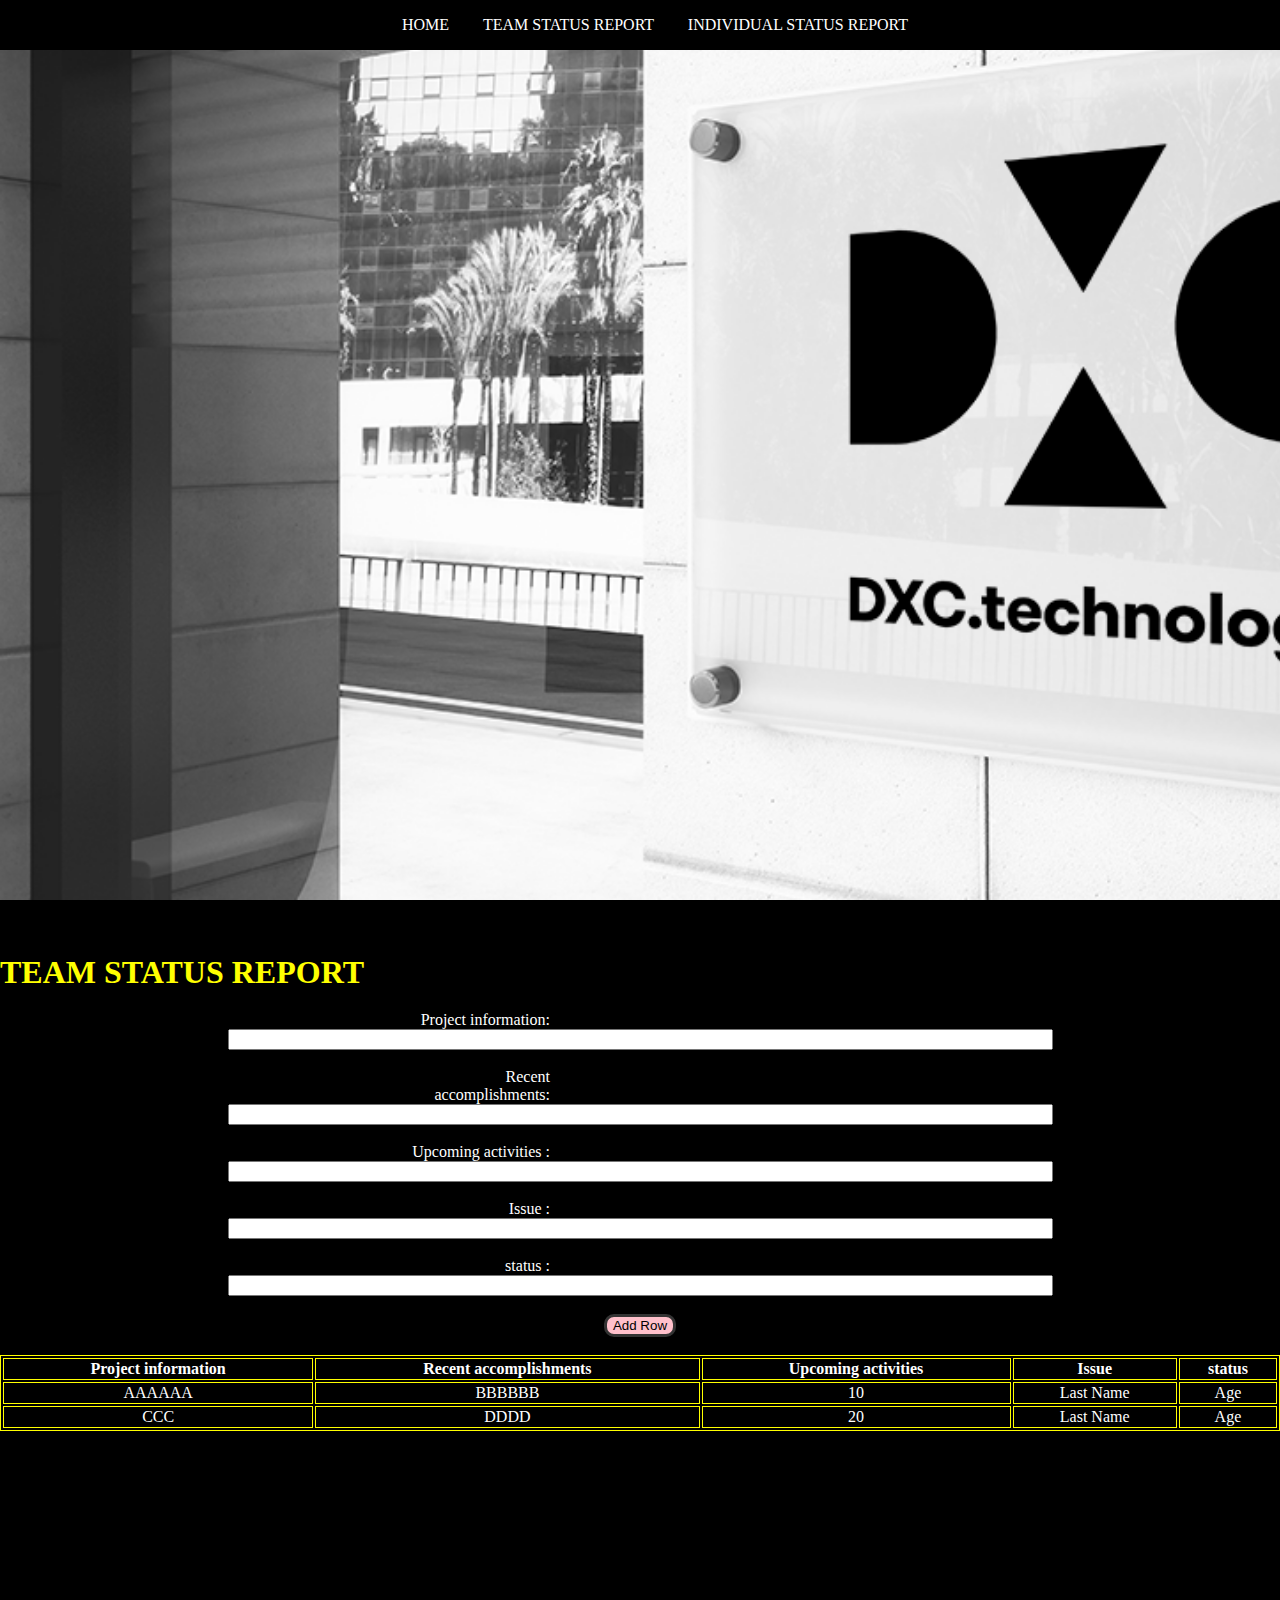
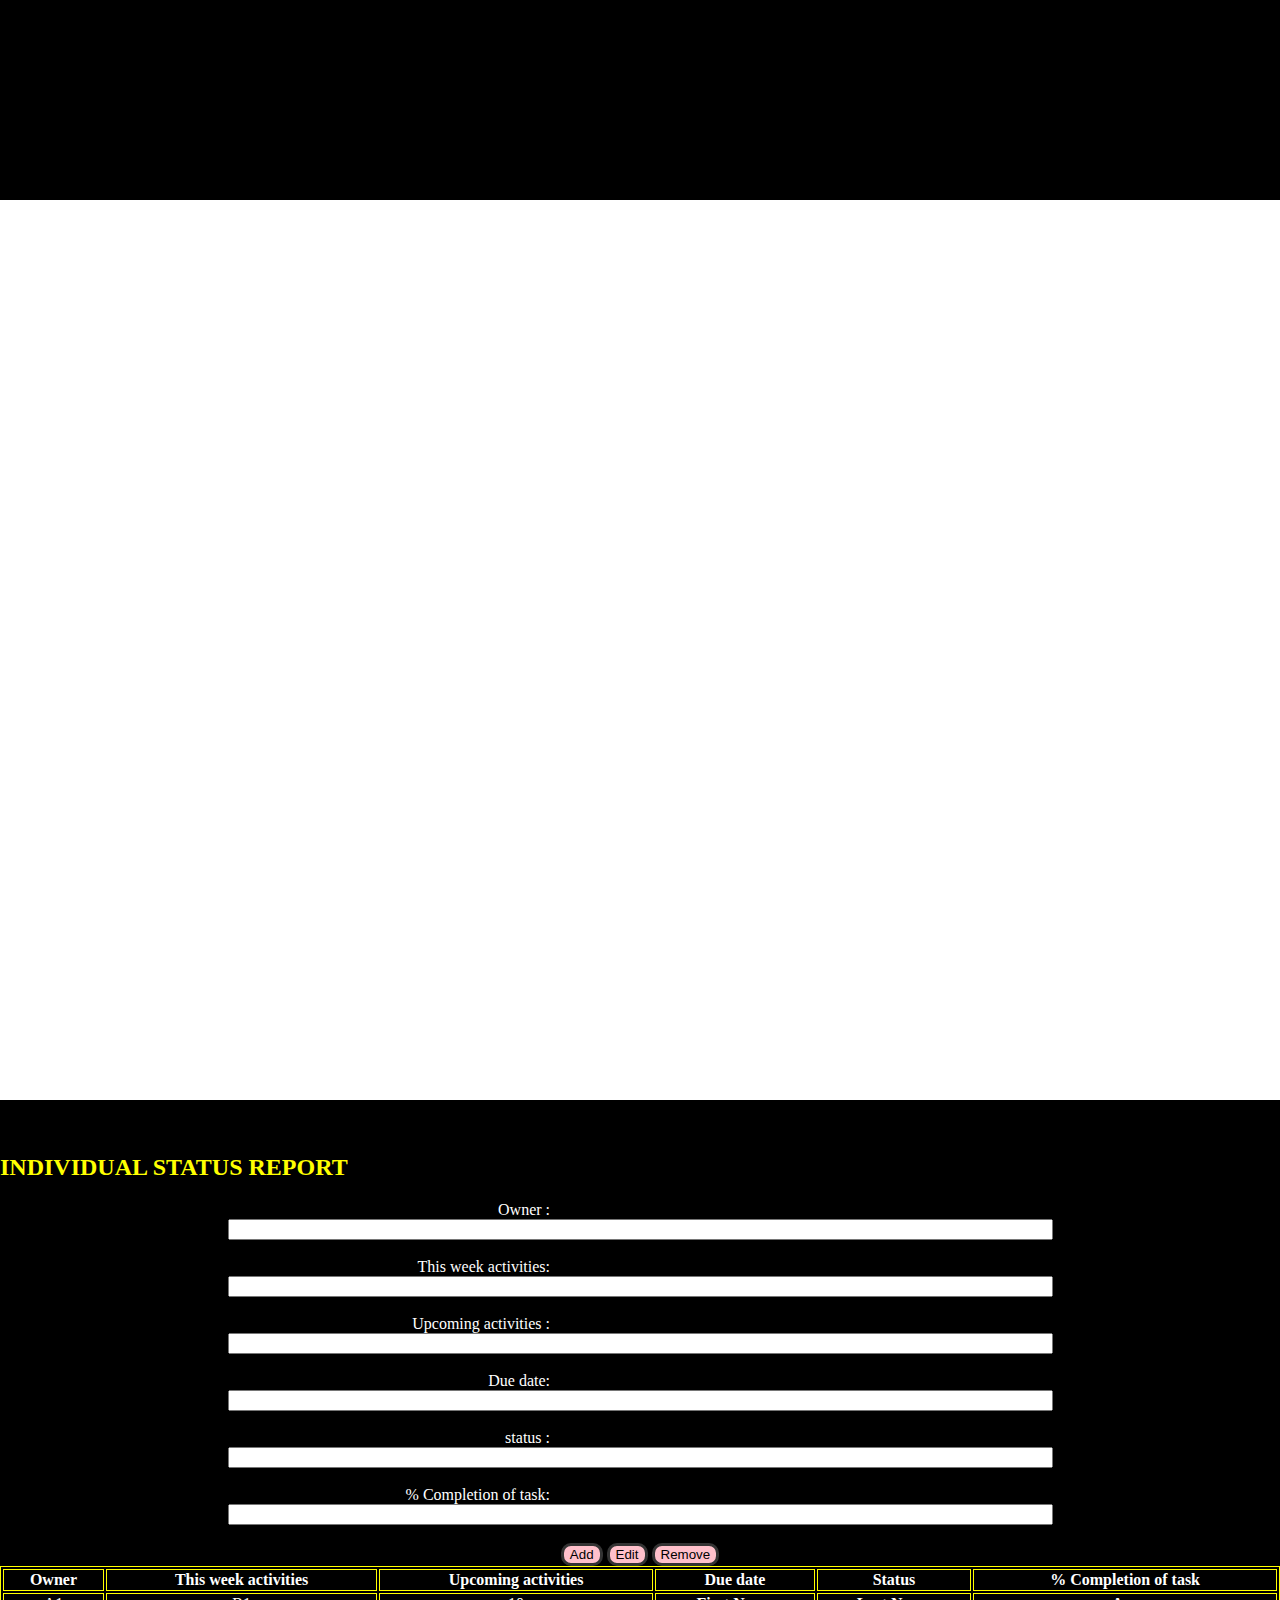
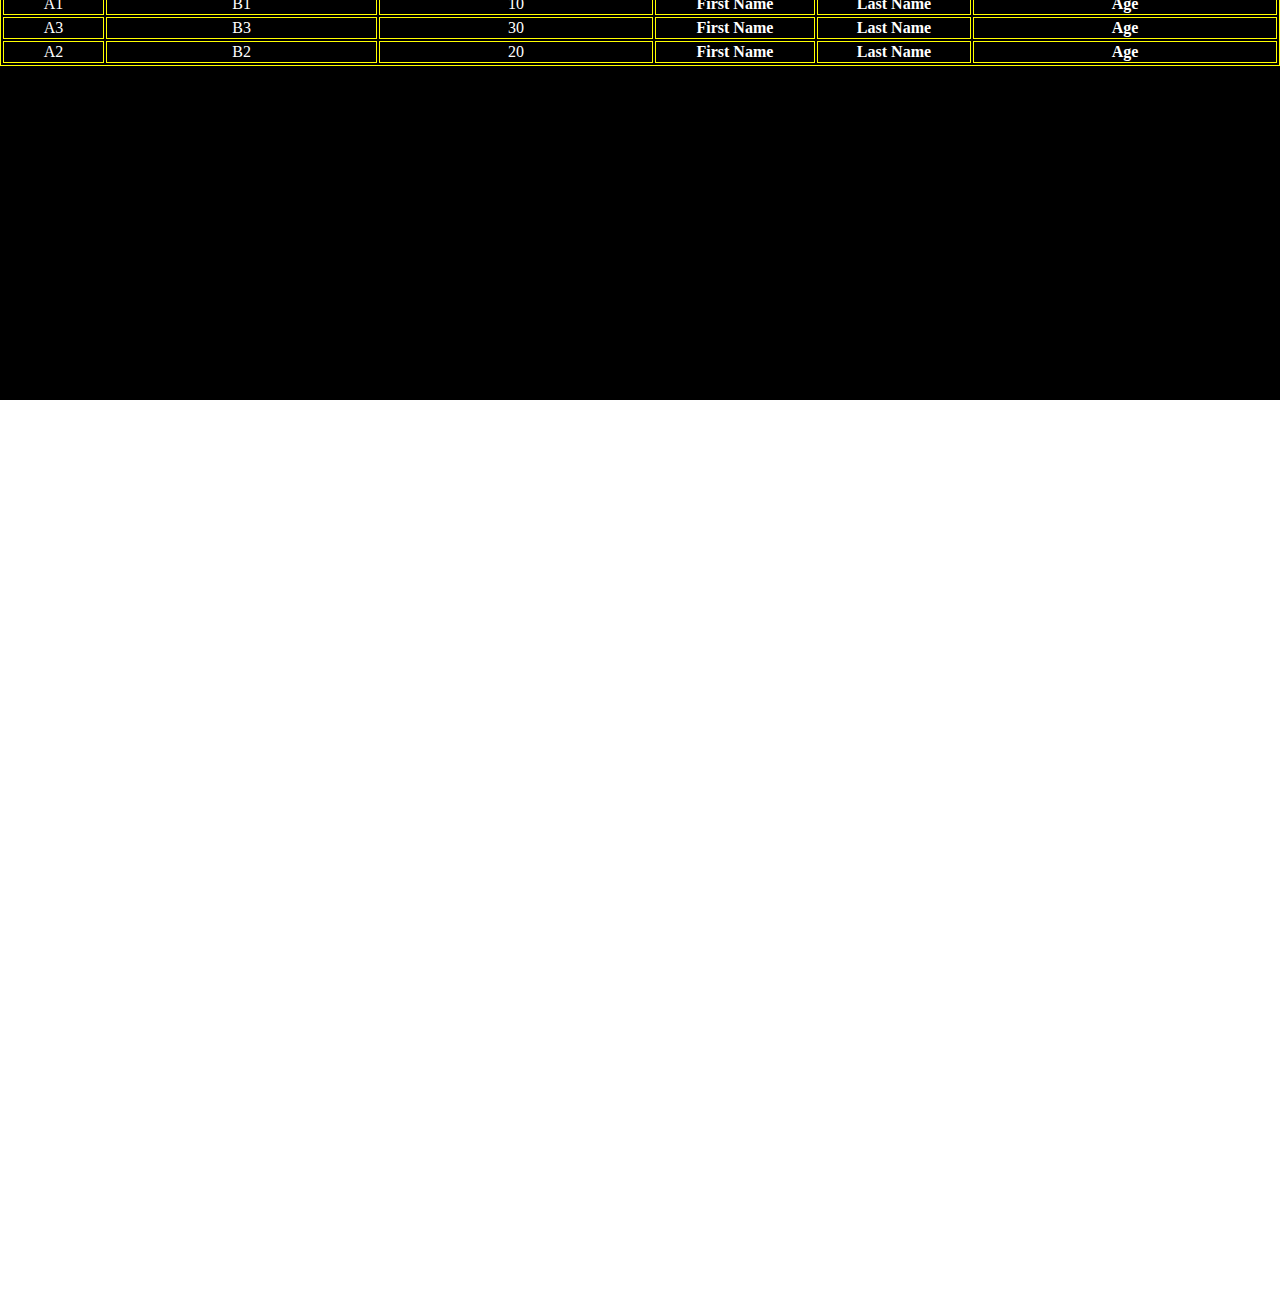
<file: index.html>
<!DOCTYPE html>
<html>
<head lang="en">
       <meta charset="UTF-8">
	   <meta charset="windows-1252">
        <meta name="viewport" content="width=device-width, initial-scale=1.0">
       <title>harts</title>
	   <link rel="stylesheet" href="style.css"/>
	   
	 
	  
           <script>
            
            function addRow()
            {
                // get input values
                var pinfo= document.getElementById('pinfo').value;
                 var raccom = document.getElementById('raccom').value;
                  var uac = document.getElementById('uac').value;
				  var is = document.getElementById('is').value;
                  var st = document.getElementById('st').value;
                  
                  // get the html table
                  // 0 = the first table
                  var table = document.getElementsByTagName('table')[0];
                  
                  // add new empty row to the table
                  // 0 = in the top 
                  // table.rows.length = the end
                  // table.rows.length/2+1 = the center
                  var newRow = table.insertRow(1);
                  
                  // add cells to the row
                  var cel1 = newRow.insertCell(0);
                  var cel2 = newRow.insertCell(1);
                  var cel3 = newRow.insertCell(2);
				  var cel4 = newRow.insertCell(3);
                  var cel5 = newRow.insertCell(4);
                  
                  // add values to the cells
                  cel1.innerHTML = pinfo;
                  cel2.innerHTML = raccom;
                  cel3.innerHTML = uac;
				  cel4.innerHTML = is;
                  cel5.innerHTML = st;
            }
	
          
        </script>
         
            
          
            

	   
	   <style type="text/css">
	   
	   label{
           float:left;   
          width:150px;
          text-align:right;
		  padding-left:400px;

	   }
	   </style>
	   <style>
            
            .container{overflow: hidden}
            
            
            tr{transition:all .25s ease-in-out}
            tr:hover{background-color:pink;cursor: pointer}
			
            
        </style>
		
</head>
<body>	   
<nav>
<a id="home"   href="#homeSection" class="home" >HOME</a>
<a id="team"   href="#teamSection" class="home">TEAM STATUS REPORT</a>
<a id="person" href="#personSection" class="home">INDIVIDUAL STATUS REPORT</a>
</nav>
<div id="homeSection" class="sect sectOne">
<!--<img src="dxc.png" onmouseover="this.src='SR.jpg'" onmouseout="this.src='dxc.png'" background-attachment=fixed>-->

</div>
<div id="teamSection"class="subSection">

<div><br/><br/><br/>
                   <h1>TEAM STATUS REPORT </h1>
      </div>
	  <style>
table, th, td {
    border: 1px solid yellow;
}

</style>

<!--<div class="container">
            
            <div class="tab tab-2">
                
		<label for="pinfo"> Project information :</label>
		 <input type="text" name="pinfo" id="pinfo" align="center-right" maxlength="50" size="100"  />	 
       </div><br/>
	   <div>
         <label for="raccom">Recent accomplishments:</label>
		 <input type="text" name="raccom" id="raccom" align="center-right" maxlength="50" size="100"  />	 
       </div><br/>
	   <div>
         <label for="uac">Upcoming activities :</label>
		 <input type="text" name="uac" id="uac" align="center-right" maxlength="50" size="100"  />	 
       </div><br/>
	   <div>
         <label for="is"> Issue:</label>
		 <input type="text" name="is" id="is" align="center-right" maxlength="50" size="100"  />	 
       </div><br/>
	   <div>
         <label for="st"> status :</label>
		 <input type="text" name="st" id="st" align="center-right" maxlength="50" size="100"  />		 
       </div><br/>
	   
                
                <button onclick="addHtmlTableRow();"class ="box" style="color:black;border-radius:10px;">Add</button>
                <button onclick="editHtmlTbleSelectedRow();"class ="box" style="color:black;border-radius:10px;">Edit</button>
                <button onclick="removeSelectedRow();"class ="box" style="color:black;border-radius:10px;">Remove</button>
            
                <table  class ="tab tab-1" id="table" border="1" style="width:100%">
                    <tr>
                        <th>Project information</th>
                        <th>Recent accomplishments</th>
                        <th>Upcoming activities</th>
						<th>Issue </th>
                        <th>Status</th>
                    </tr>
                    <tr>
                        <td>A1</td>
                        <td>B1</td>
                        <td>10</td>
						<th>First Name</th>
                        <th>Last Name</th>
                        
                    </tr>
                    <tr>
                        <td>A3</td>
                        <td>B3</td>
                        <td>30</td>
						<td>First Name</td>
                        <td>Last Name</td>
                       
                    </tr>
                    <tr>
                        <td>A2</td>
                        <td>B2</td>
                        <td>20</td>
						<td>First Name</td>
                        <td>Last Name</td>
                      
                    </tr>
                </table>
            
        </div>
        </div>
	
        <script>
            
            var rIndex,
                table = document.getElementById("table");
            
            // check the empty input
            function checkEmptyInput()
            {
                var isEmpty = false,
                    pinfo= document.getElementById("pinfo").value,
                   raccom = document.getElementById("raccom").value,
                    uac = document.getElementById("uac").value;
					is = document.getElementById("is").value,
                    st = document.getElementById("st").value,
                    
            
                if(pinfo === ""){
                    alert("First Name Connot Be Empty");
                    isEmpty = true;
                }
                else if(raccom === ""){
                    alert("Last Name Connot Be Empty");
                    isEmpty = true;
                }
                else if(uac=== ""){
                    alert("Age Connot Be Empty");
                    isEmpty = true;
                }
				if(is === ""){
                    alert("First Name Connot Be Empty");
                    isEmpty = true;
                }
                else if(st === ""){
                    alert("Last Name Connot Be Empty");
                    isEmpty = true;
                }
                
                return isEmpty;
            }
            
            // add Row
            function addHtmlTableRow()
            {
                // get the table by id
                // create a new row and cells
                // get value from input text
                // set the values into row cell's
                if(!checkEmptyInput()){
                var newRow = table.insertRow(table.length),
                    cell1 = newRow.insertCell(0),
                    cell2 = newRow.insertCell(1),
                    cell3 = newRow.insertCell(2),
					cell4 = newRow.insertCell(3),
                    cell5 = newRow.insertCell(4),
                   
                    pinfo= document.getElementById("pinfo").value,
                    raccom= document.getElementById("raccom").value,
                    uac= document.getElementById("uac").value;
					is = document.getElementById("is").value,
                    st = document.getElementById("st").value,
                    
            
                cell1.innerHTML = pinfo;
                cell2.innerHTML = raccom;
                cell3.innerHTML = uac;
				cell4.innerHTML = is;
                cell5.innerHTML = st;
               
                // call the function to set the event to the new row
                selectedRowToInput();
            }
            }
            
            // display selected row data into input text
            function selectedRowToInput()
            {
                
                for(var i = 1; i < table.rows.length; i++)
                {
                    table.rows[i].onclick = function()
                    {
                      // get the seected row index
                      rIndex = this.rowIndex;
                      document.getElementById("pinfo").value = this.cells[0].innerHTML;
                      document.getElementById("raccom").value = this.cells[1].innerHTML;
                      document.getElementById("uac").value = this.cells[2].innerHTML;
                      document.getElementById("is").value = this.cells[3].innerHTML;
                      document.getElementById("st").value = this.cells[4].innerHTML;
                     
                    };
                }
            }
            selectedRowToInput();
            
            function editHtmlTbleSelectedRow()
            {
                
			        var  pinfo=  document.getElementById("pinfo").value,
                         raccom=document.getElementById("raccom").value, 
                         uac= document.getElementById("uac").value, 
                         is=document.getElementById("is").value, 
                         st=document.getElementById("st").value; 
                      
               if(!checkEmptyInput()){
                table.rows[rIndex].cells[0].innerHTML = pinfo;
                table.rows[rIndex].cells[1].innerHTML = raccom;
                table.rows[rIndex].cells[2].innerHTML = uac;
				table.rows[rIndex].cells[3].innerHTML = is;
                table.rows[rIndex].cells[4].innerHTML = st;
              
              }
            }
            
            function removeSelectedRow()
            {
                table.deleteRow(rIndex);
                // clear input text
                document.getElementById("pinfo").value = "";
                document.getElementById("raccom").value = "";
                document.getElementById("uac").value = "";
				document.getElementById("is").value = "";
                document.getElementById("st").value = "";
               
            }
        </script>-->
        






	  	 <div>
         <label for="pinfo">  Project information:</label>
		 <input type="text" name="pinfo" id="pinfo" align="center-right" maxlength="50" size="100"  />	 
       </div><br/>
	   <div>
         <label for="raccom">Recent accomplishments:</label>
		 <input type="text" name="raccom" id="raccom" align="center-right" maxlength="50" size="100"  />	 
       </div><br/>
	   <div>
         <label for="uac">Upcoming activities :</label>
		 <input type="text" name="uac" id="uac" align="center-right" maxlength="50" size="100"  />	 
       </div><br/>
	   <div>
         <label for="is"> Issue :</label>
		 <input type="text" name="is" id="is" align="center-right" maxlength="50" size="100"  />	 
       </div><br/>
	   <div>
         <label for="st"> status :</label>
		 <input type="text" name="st" id="st" align="center-right" maxlength="50" size="100"  />	 
       </div><br/>
	  
	   
        <button onclick="addRow();" class ="box" style="color:black;border-radius:10px;">Add Row</button><br/><br/>
		
		        
		
	

        <table class ="tab tab-1" id="tab" border="1" style="width:100%">
            
            <tr>
                <th>Project information</th>
                <th>Recent accomplishments</th>
                <th>Upcoming activities</th>
				<th>Issue</th>
                <th>status </th>
            </tr>
            
            <tr>
                <td>AAAAAA</td>
                <td>BBBBBB</td>
                <td>10</td>
				<td>Last Name</td>
                <td>Age</td>
            </tr>
            
             <tr>
                <td>CCC</td>
                <td>DDDD</td>
                <td>20</td>
				<td>Last Name</td>
                <td>Age</td>
            </tr>
            
             
             
            
             
            
        </table>
</div>
<div class="sect sectTwo"></div>

<div id="personSection" class="subSection">


<div><br/><br/><br/>
<h2>INDIVIDUAL STATUS REPORT</h2>
</div>
<div class="container">
            
            <div class="tab tab-2">
                
		<label for="ow"> Owner :</label>
		 <input type="text" name="ow" id="ow" align="center-right" maxlength="50" size="100"  />	 
       </div><br/>
	   <div>
         <label for="tw">This week activities:</label>
		 <input type="text" name="tw" id="tw" align="center-right" maxlength="50" size="100"  />	 
       </div><br/>
	   <div>
         <label for="ua">Upcoming activities :</label>
		 <input type="text" name="ua" id="ua" align="center-right" maxlength="50" size="100"  />	 
       </div><br/>
	   <div>
         <label for="dd"> Due date:</label>
		 <input type="text" name="dd" id="dd" align="center-right" maxlength="50" size="100"  />	 
       </div><br/>
	   <div>
         <label for="sa"> status :</label>
		 <input type="text" name="sa" id="sa" align="center-right" maxlength="50" size="100"  />		 
       </div><br/>
	   <div>
         <label for="co"> % Completion of task:</label>
		 <input type="text" name="co" id="co" align="center-right" maxlength="50" size="100"  />	 
       </div><br/>
                
                <button onclick="addHtmlTableRow();"class ="box" style="color:black;border-radius:10px;">Add</button>
                <button onclick="editHtmlTbleSelectedRow();"class ="box" style="color:black;border-radius:10px;">Edit</button>
                <button onclick="removeSelectedRow();"class ="box" style="color:black;border-radius:10px;">Remove</button>
            
                <table  class ="tab tab-1" id="table" border="1" style="width:100%">
                    <tr>
                        <th>Owner</th>
                        <th>This week activities</th>
                        <th>Upcoming activities</th>
						<th>Due date</th>
                        <th>Status</th>
                        <th>% Completion of task</th>
                    </tr>
                    <tr>
                        <td>A1</td>
                        <td>B1</td>
                        <td>10</td>
						<th>First Name</th>
                        <th>Last Name</th>
                        <th>Age</th>
                    </tr>
                    <tr>
                        <td>A3</td>
                        <td>B3</td>
                        <td>30</td>
						<th>First Name</th>
                        <th>Last Name</th>
                        <th>Age</th>
                    </tr>
                    <tr>
                        <td>A2</td>
                        <td>B2</td>
                        <td>20</td>
						<th>First Name</th>
                        <th>Last Name</th>
                        <th>Age</th>
                    </tr>
                </table>
            
        </div>
        </div>
	
        <script>
            
            var rIndex,
                table = document.getElementById("table");
            
            // check the empty input
            function checkEmptyInput()
            {
                var isEmpty = false,
                    ow = document.getElementById("ow").value,
                    tw = document.getElementById("tw").value,
                    ua = document.getElementById("ua").value;
					dd = document.getElementById("dd").value,
                    sa = document.getElementById("sa").value,
                    co = document.getElementById("co").value;
            
                if(ow === ""){
                    alert("Owner Connot Be Empty");
                    isEmpty = true;
                }
                else if(tw === ""){
                    alert("This week activities Connot Be Empty");
                    isEmpty = true;
                }
                else if(ua=== ""){
                    alert("Upcoming activitiesConnot Be Empty");
                    isEmpty = true;
                }
				if(dd === ""){
                    alert("Due date Connot Be Empty");
                    isEmpty = true;
                }
                else if(sa === ""){
                    alert("status Connot Be Empty");
                    isEmpty = true;
                }
                else if(co=== ""){
                    alert(" completion of the work Connot Be Empty");
                    isEmpty = true;
                }
                return isEmpty;
            }
            
            // add Row
            function addHtmlTableRow()
            {
                // get the table by id
                // create a new row and cells
                // get value from input text
                // set the values into row cell's
                if(!checkEmptyInput()){
                var newRow = table.insertRow(table.length),
                    cell1 = newRow.insertCell(0),
                    cell2 = newRow.insertCell(1),
                    cell3 = newRow.insertCell(2),
					cell4 = newRow.insertCell(3),
                    cell5 = newRow.insertCell(4),
                    cell6 = newRow.insertCell(5),
                    ow= document.getElementById("ow").value,
                    tw= document.getElementById("tw").value,
                    ua = document.getElementById("ua").value;
					dd = document.getElementById("dd").value,
                    sa = document.getElementById("sa").value,
                    co = document.getElementById("co").value;
            
                cell1.innerHTML = ow;
                cell2.innerHTML = tw;
                cell3.innerHTML = ua;
				cell4.innerHTML = dd;
                cell5.innerHTML = sa;
                cell6.innerHTML = co;
                // call the function to set the event to the new row
                selectedRowToInput();
            }
            }
            
            // display selected row data into input text
            function selectedRowToInput()
            {
                
                for(var i = 1; i < table.rows.length; i++)
                {
                    table.rows[i].onclick = function()
                    {
                      // get the seected row index
                      rIndex = this.rowIndex;
                      document.getElementById("ow").value = this.cells[0].innerHTML;
                      document.getElementById("tw").value = this.cells[1].innerHTML;
                      document.getElementById("ua").value = this.cells[2].innerHTML;
                      document.getElementById("dd").value = this.cells[3].innerHTML;
                      document.getElementById("sa").value = this.cells[4].innerHTML;
                      document.getElementById("co").value = this.cells[5].innerHTML;
                    };
                }
            }
            selectedRowToInput();
            
            function editHtmlTbleSelectedRow()
            {
                
			        var  ow=  document.getElementById("ow").value,
                       tw=document.getElementById("tw").value, 
                      ua= document.getElementById("ua").value, 
                       dd=document.getElementById("dd").value, 
                      sa=document.getElementById("sa").value, 
                      co=document.getElementById("co").value;
               if(!checkEmptyInput()){
                table.rows[rIndex].cells[0].innerHTML = ow;
                table.rows[rIndex].cells[1].innerHTML = tw;
                table.rows[rIndex].cells[2].innerHTML = ua;
				table.rows[rIndex].cells[3].innerHTML = dd;
                table.rows[rIndex].cells[4].innerHTML = sa;
                table.rows[rIndex].cells[5].innerHTML = co;
              }
            }
            
            function removeSelectedRow()
            {
                table.deleteRow(rIndex);
                // clear input text
                document.getElementById("ow").value = "";
                document.getElementById("tw").value = "";
                document.getElementById("ua").value = "";
				document.getElementById("dd").value = "";
                document.getElementById("sa").value = "";
                document.getElementById("co").value = "";
            }
        </script>
        





</div>
<div  class="sect sectThree"></div>


<!-- adding table to team status report>-->



























<script src="jquery-1.11.3.min.js"></script>
<script src="app.js"></script>
</body>

</html>
</file>
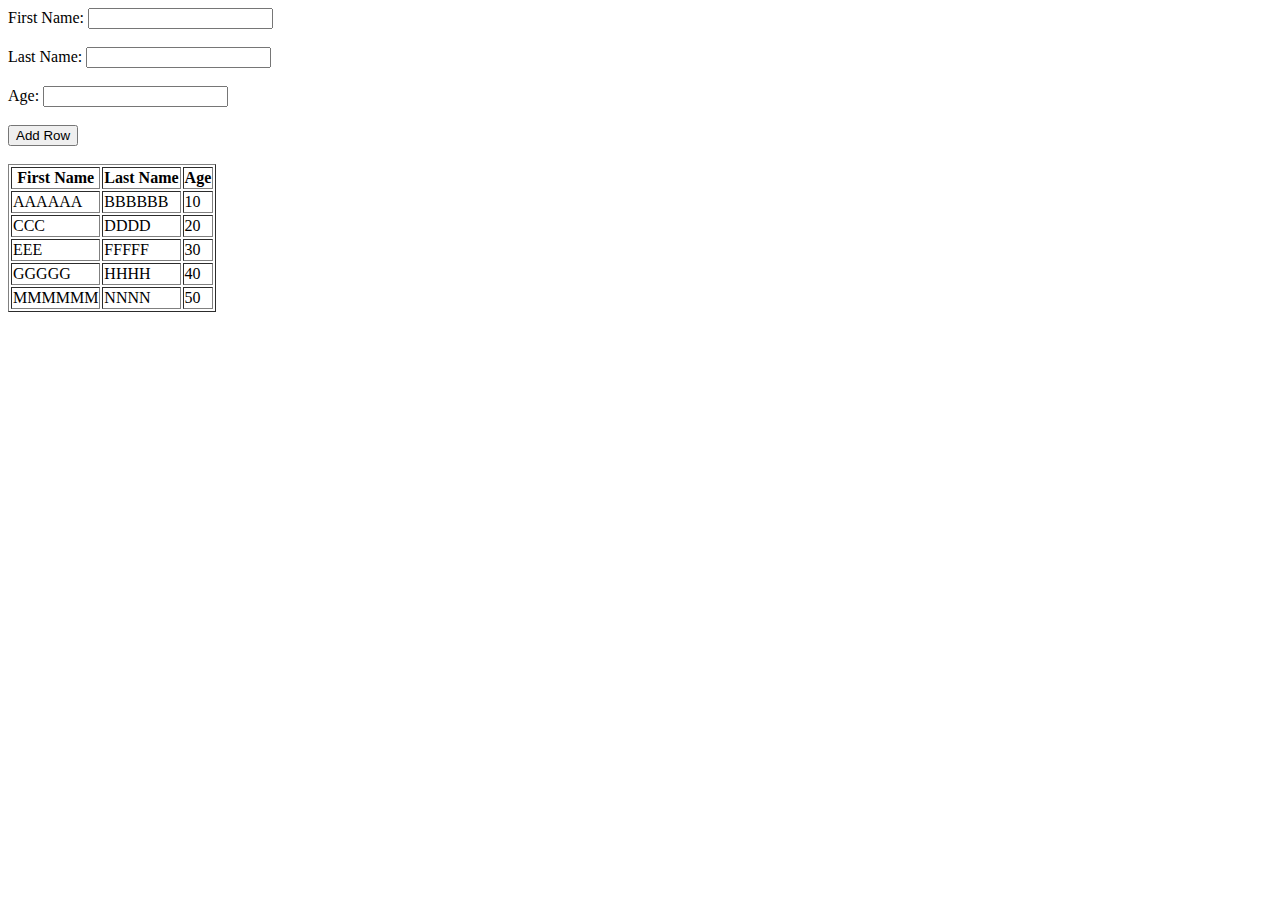
<file: addingrow.html>
<!DOCTYPE html>
<html>
    <head>
        <title>Javascript - Add HTML Table Row </title>
        <meta charset="windows-1252">
        <meta name="viewport" content="width=device-width, initial-scale=1.0">
        
        <script>
            
            function addRow()
            {
                // get input values
                var fname = document.getElementById('fname').value;
                 var lname = document.getElementById('lname').value;
                  var age = document.getElementById('age').value;
                  
                  // get the html table
                  // 0 = the first table
                  var table = document.getElementsByTagName('table')[0];
                  
                  // add new empty row to the table
                  // 0 = in the top 
                  // table.rows.length = the end
                  // table.rows.length/2+1 = the center
                  var newRow = table.insertRow(table.rows.length/2+1);
                  
                  // add cells to the row
                  var cel1 = newRow.insertCell(0);
                  var cel2 = newRow.insertCell(1);
                  var cel3 = newRow.insertCell(2);
                  
                  // add values to the cells
                  cel1.innerHTML = fname;
                  cel2.innerHTML = lname;
                  cel3.innerHTML = age;
            }
            
        </script>
        
    </head>

    <body>
        
        First Name: <input type="text" name="fname" id="fname" /><br/><br/>
        Last Name: <input type="text" name="lname" id="lname" /><br/><br/>
        Age: <input type="text" name="age" id="age" /><br/><br/>
        <button onclick="addRow();">Add Row</button><br/><br/>

        <table border="1">
            
            <tr>
                <th>First Name</th>
                <th>Last Name</th>
                <th>Age</th>
            </tr>
            
            <tr>
                <td>AAAAAA</td>
                <td>BBBBBB</td>
                <td>10</td>
            </tr>
            
             <tr>
                <td>CCC</td>
                <td>DDDD</td>
                <td>20</td>
            </tr>
            
             <tr>
                <td>EEE</td>
                <td>FFFFF</td>
                <td>30</td>
            </tr>
            
             <tr>
                <td>GGGGG</td>
                <td>HHHH</td>
                <td>40</td>
            </tr>
            
             <tr>
                <td>MMMMMM</td>
                <td>NNNN</td>
                <td>50</td>
            </tr>
            
        </table>

    </body>

</html>
</file>
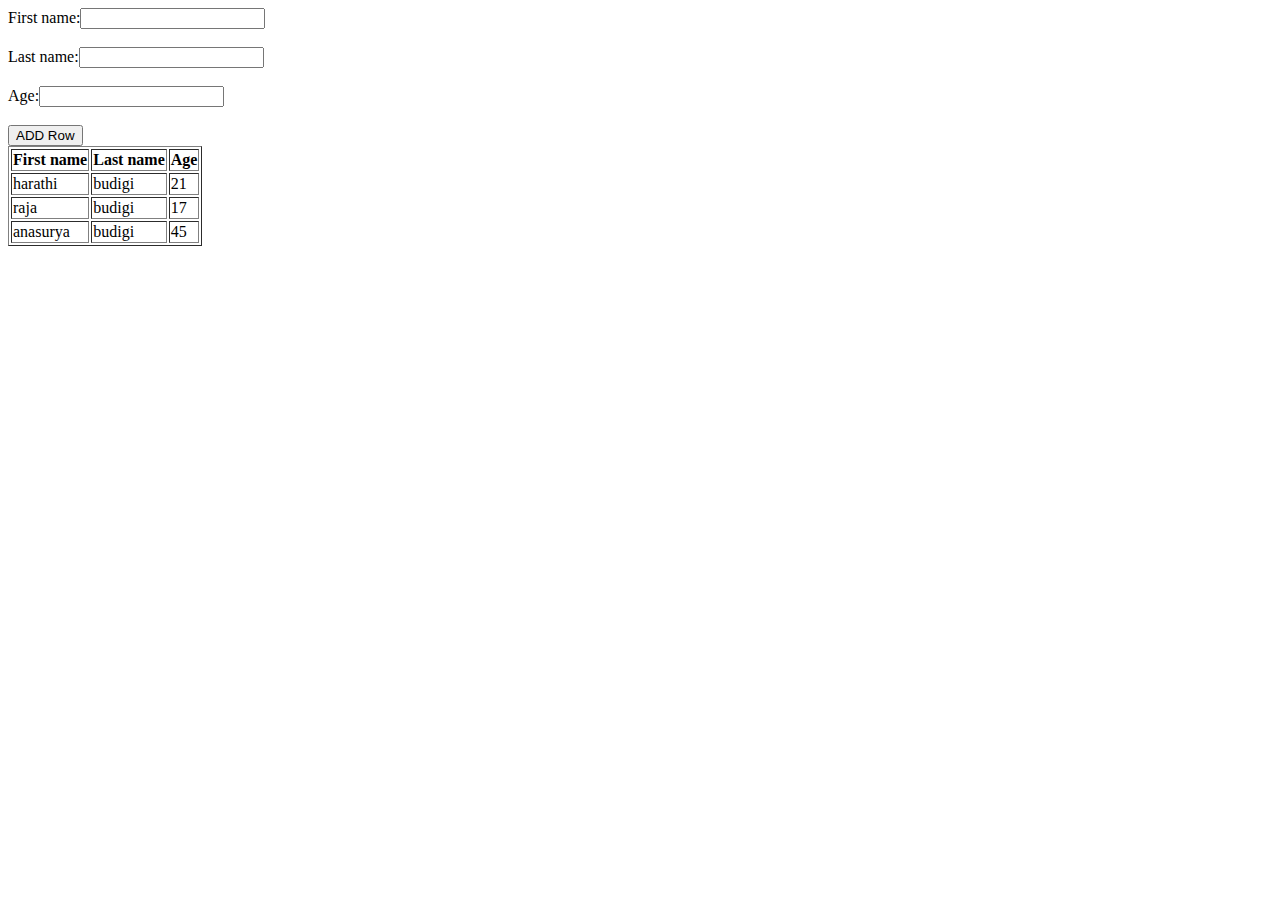
<file: addrow.html>
<!DOCTYPE html>
<html>
    <head>
	
	 <title>ADD row</title>
	 <meta charset="windows-1252">
	 <meta name="viewport" content="width=device-width,intial-scale=1.0">
	<script>
	 
	function addRow()
	{
	 var fname= document.getElementById('fname').value;
	 var lname= document.getElementById('lname').value;
	 var age= document.getElementById('age').value;
	 
	 var table= document.getElementsByTagName('table')[0];
	 var newRow = table.insertRow(table.rows.length/2+1);
	 
	  var cel1 = newRow.insertcel1(0);
	  var cel2= newRow.insertcel1(1);
	  var cel3= newRow.insertcel1(2);
	  
	  cel1.innerHTML= fname;
	  cel2.innerHTML= lname;
	  cel3.innerHTML=  age;
	  
	  
	  
	 
	
	}
	
	
	</script>
	
	
	</head>
 <body>
 
        First name:<input type="text" name="fname" id="fname"/><br/><br/>
		Last name:<input type="text" name="lname" id="lname"/><br/><br/>
		Age:<input type="text" name="age" id="age"/><br/><br/>
		<button onclick="addRow();">ADD Row</button>
		
 
 
      <table border="1">
	           <tr>
			        <th>First name</th>
					<th>Last name</th>
					<th>Age</th>
			    </tr>
	   
	  <tr>
	  <td>harathi</td>
	  <td>budigi</td>
	  <td>21</td>
	  </tr>
	  
	  <tr>
	  <td>raja</td>
	  <td>budigi</td>
	  <td>17</td>
	  </tr>
	  <tr>
	  <td>anasurya</td>
	  <td>budigi</td>
	  <td>45</td>
	  </tr>
	  
	  
	  
	  </table>
 
 
 
 </body>




















</html>
</file>
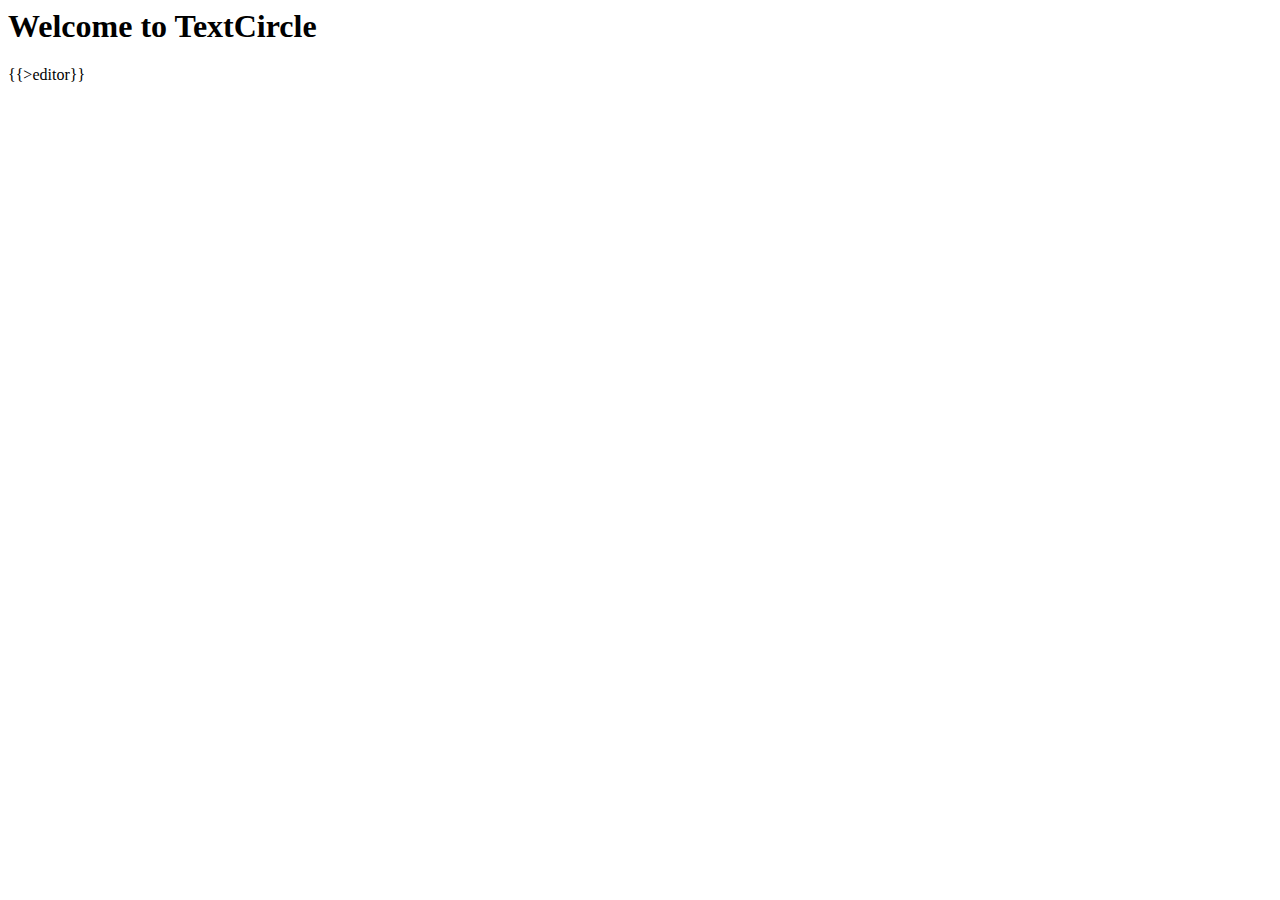
<file: textcircle.html>
<!-- saved from url=(0166)file:///C:/Users/Hathi%20Bargava/AppData/Local/Temp/Temp1__0174762b3e9de41e7ef90d00e5fc3605_20161124_week_1_starter_code%20(2).zip/week_1_starter_code/textcircle.html -->
<html><head><meta http-equiv="Content-Type" content="text/html; charset=windows-1252">
	<title>textcircle</title>
</head>

<body>
	<h1>Welcome to TextCircle</h1>
	{{&gt;editor}}


<template name="editor"></template></body></html>
</file>
<file: style.css>
*{
	margin:0;
}
html,body{
	
	height:100%;
	
}
.home{
	width:200px;
	height:200px;
	
	-webkit-transition:All 1s ease-in-out;
}
.home:hover{
	
	width:500px;
	height:500px;
	background-color:yellow;
	color:black;
}

h1,h2{ 

   text-align:left;
   color:yellow;
}
h1,h2,h3,h4,h5,h6, p{
	margin-bottom: 20px;
}
 nav{
      position:fixed;
      width:100%;	  
	  height:50px;
	  background-color:black;
	  z-index:99;
	  text-align:center;
 }
 nav a{
  text-decoration:none;
  color:white;
  margin-left:30px;
  line-height:50px;
  width:300px;
 }
 .sect{
	 
       height:100%;
	   background-size:cover;
	   background-repeat:no-repeat;
	   background-attachment:fixed;
 }
 .subSection{
	 height:100%;
	 background-color:black;
	 text-align:center;
	 color:white;  
	
	 

 }
 
 .sectOne{
	 background-image: url("dxc.png");
	 
 }
 
 .sect:hover.sectOne{
	 background-image: url("SR.jpg");
	 
 }
 
 .sectTwo{
 
 background-image: url("team1.jpg");
 
 }
 .sectThree{
 
 background-image: url("1.jpg");
 }
 
 
 .inputdata input{
 margin-left:9em;
 position:absolute;
 }
 
.box{
	border:3px #333333 solid;
	border-radius:10px
	-moz-border-radius:10px;
	background:pink;
	color:red;
	width:10%
	font-weight:bold;
	margin:auto;
	
	
}

.box:hover.box{
	border:3px #ffffff ;
	background:lime;
	color:green;
	
}
</file>
